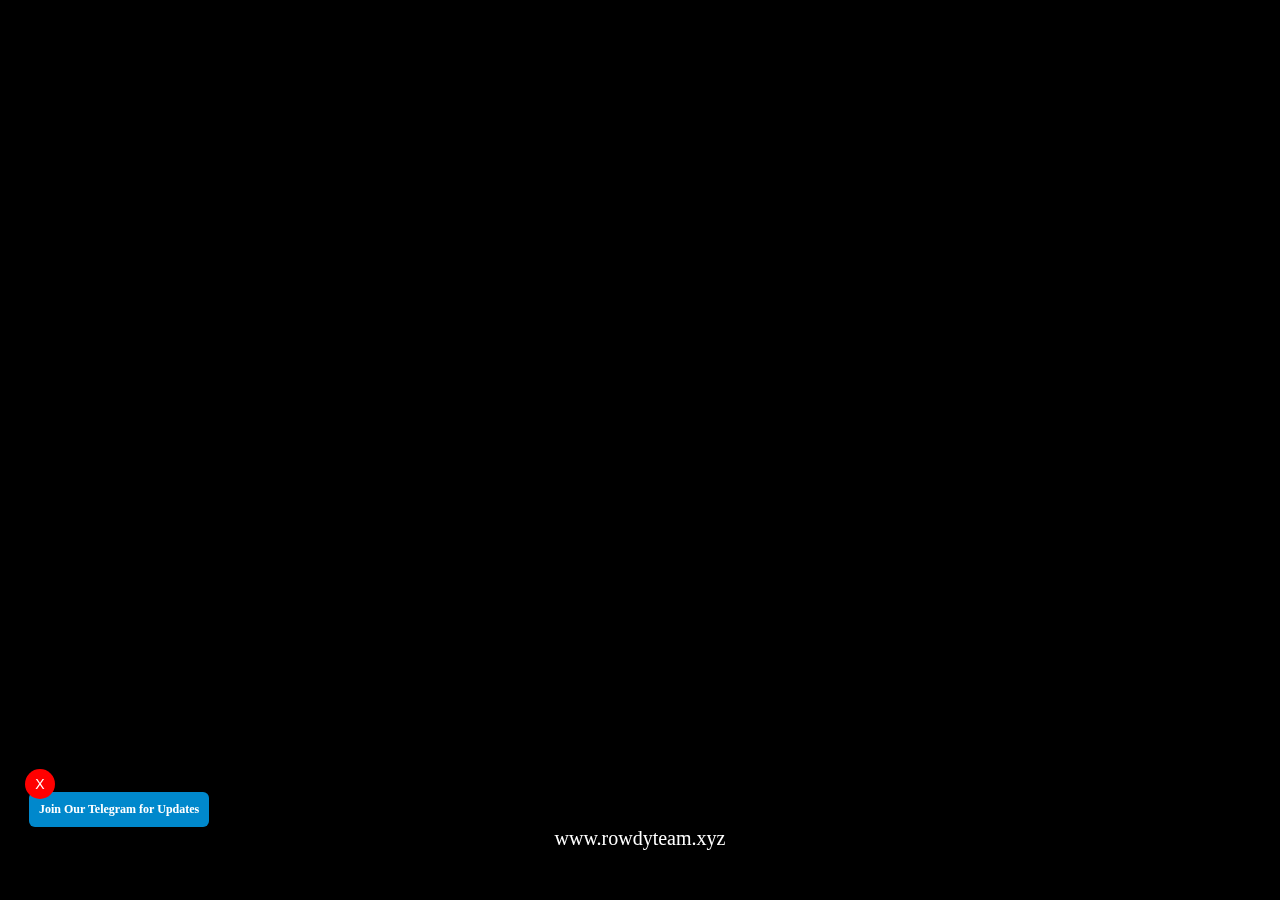
<file: crichd.html>
<!DOCTYPE html>
<html lang="en">
<head>

    <meta charset="UTF-8">
    <meta name="viewport" content="width=device-width, initial-scale=1.0">
    <link href="/crichd.css" rel="stylesheet">

    <title>RowdyTeam CricHD Player</title>
  
</head>
<body>
        <div id='tlgrm'>
        <div id='tlgrm_message'>
        <button class='clossalert' onclick='document.getElementById(&quot;tlgrm&quot;).style.display=&quot;none&quot;;'>X</button>
        <p><a href='https://t.me/+TMeHGevq_UNhMTll' rel='nofollow' role='button' target='_blank'>
        Join Our Telegram for Updates
        </a></p>
        </div>
        </div>

<div id="player-container">
    <iframe id="player-iframe" allowfullscreen></iframe>
      <div id="text">www.rowdyteam.xyz</div>

</div>

<script>
    // Get the Custom_ID from the URL parameter
    const urlParams = new URLSearchParams(window.location.search);
    const customID = urlParams.get('id');

    // Replace (Custom_ID) in the original URL with the custom ID
    const originalURL = `https://bigcast.xyz/embed.php?v=${customID}`;

    // Set the iframe source to the modified URL
    document.getElementById('player-iframe').src = originalURL;
</script>

</body>
</html>
</file>
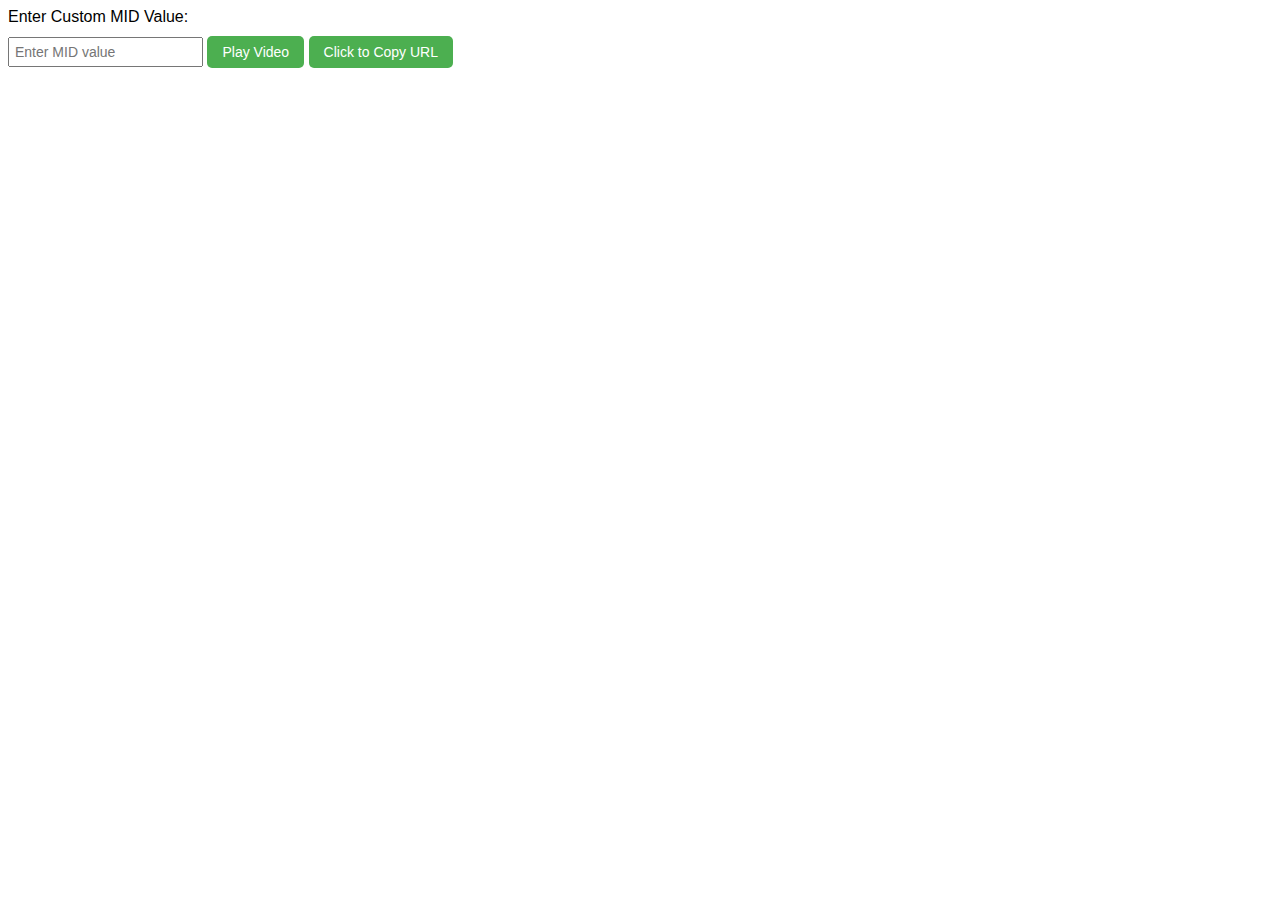
<file: Kangaroo.html>
<!DOCTYPE html>
<html>
<head>
    <title>Kangaroo Video Player</title>
    <style>
        body {
            font-family: Arial, sans-serif;
        }

        label {
            display: block;
            margin-bottom: 10px;
        }

        input[type="text"] {
            padding: 5px;
            font-size: 14px;
        }

        button {
            padding: 8px 15px;
            font-size: 14px;
            border: none;
            border-radius: 5px;
            background-color: #4CAF50;
            color: #fff;
            cursor: pointer;
            transition: background-color 0.2s ease;
        }

        button:hover {
            background-color: #45a049;
        }

        iframe {
            margin-top: 20px;
        }
    </style>
</head>
<body>
    <label for="midInput">Enter Custom MID Value:</label>
    <input type="text" id="midInput" placeholder="Enter MID value">
    <button onclick="updateMid()">Play Video</button>
    <button onclick="copyUrl()">Click to Copy URL</button>
    <br>
    <iframe id="videoPlayer"
            src="https://player.huminbird.cn/detail.html?v=102&mid=YOUR_CUSTOM_MID_VALUE&type=1&pid=6&isTips=1&isLogin=0&sbtcolor=4368fe&pfont=90px" 
            width="100%" 
            height="490" 
            frameborder="0" 
            allowfullscreen="true">
    </iframe>

    <script>
        function updateMid() {
            var customMidValue = document.getElementById("midInput").value;
            var videoPlayerIframe = document.getElementById("videoPlayer");
            var newSrc = "https://player.huminbird.cn/detail.html?v=102&mid=" + customMidValue + "&type=1&pid=7&isTips=1&isLogin=0&sbtcolor=4368fe&pfont=70px";
            videoPlayerIframe.src = newSrc;
        }

        function copyUrl() {
            var videoPlayerIframe = document.getElementById("videoPlayer");
            var finalUrl = videoPlayerIframe.src;

            var tempInput = document.createElement("input");
            document.body.appendChild(tempInput);
            tempInput.setAttribute("value", finalUrl);
            tempInput.select();
            document.execCommand("copy");
            document.body.removeChild(tempInput);

            alert("URL copied to clipboard: " + finalUrl);
        }
    </script>
</body>
</html>
</file>
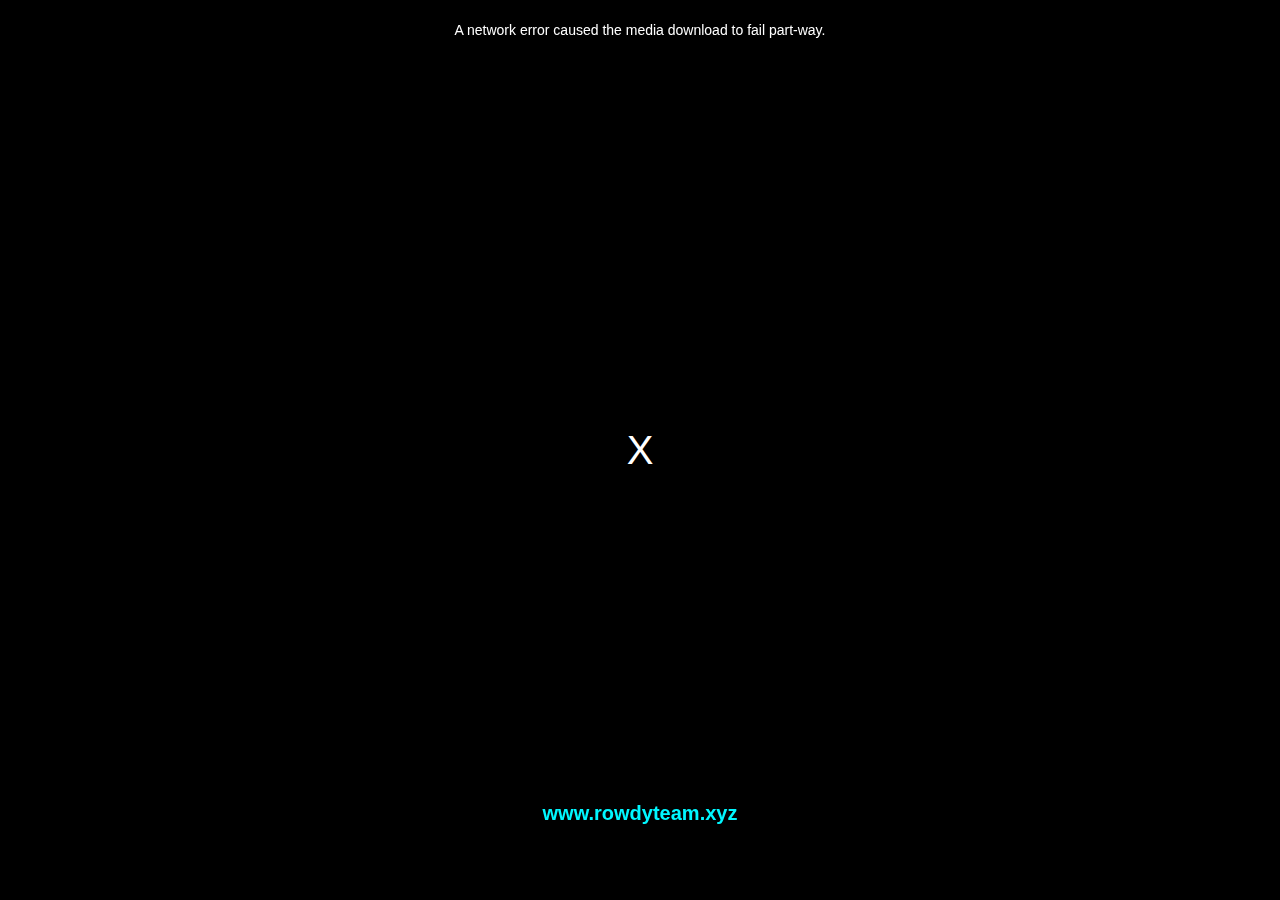
<file: m3u8.html>
<script>
  function getParam ( sname )
  {
    var params = location.search.substr(location.search.indexOf("?")+1);
    var sval =  params.replace("url=", "");
    
    return sval;
  }
  var sv = getParam("sv");
  </script>
  <title> RowdyTeam m3u8 Player</title>
  <meta name="referrer" content="no-referrer">
  <style>html,body{margin:0;padding:0;background:#000;;}</style>
  <link href="/video-js.min.css" rel="stylesheet" />
  
  <script src="/videojs-ie8.min.js"></script>
  <script src="/video.js"></script>
  <script src="/vjs-hls.min.js"></script>
  <body onload="init()">

  <meta http-equiv="Content-Type" content="text/html; charset=UTF-8"/> 
  <script>
       if (navigator.userAgent.match(/Android/i) ||  navigator.userAgent.match(/webOS/i) ||	 navigator.userAgent.match(/iPhone/i) ||     navigator.userAgent.match(/iPod/i) ||          navigator.userAgent.match(/iPad/i) ||		 navigator.userAgent.match(/Mobile Safari/i) ||            navigator.userAgent.match(/Blackberry/i)){
                  document.write("\<video style=\"z-index:2;width:100%;height:100%;background-color:#000;-o-object-fit:fill;object-fit:fill\"  controls=\"controls\" autoplay=\"false\" preload=\"auto\" height=\"auto\" src=\""+sv+"\"\>\<\/video\>");
               }else {
                   
                   document.write('<video id="streaming" autoplay  preload="auto" height="100%" width="100%" class="video-js" controls data-setup="{&quot;language&quot;: &quot;vi&quot;}"></video>');
  
          function play(cid) {
                  src = cid;
              player = videojs("streaming");
              player.ready(function() {
                  player.src({
                      src: src,
                      type: "application/x-mpegURL",
                      autoplay: "true",  
                      image: "",
  
                  });
              });
  
              //player.play();
  
          }
  
          play(sv);
               }
      </script>
  <a href="https://www.rowdyteam.xyz/" target="_blank"><strong style="position: fixed;
    border: 0;
    left: 50%;
    bottom: 75px;
    transform: translateX(-50%);
    font-family: 'Raleway', sans-serif;
    font-size: 20px;
    color: #00f7ff;
    text-decoration: none;">www.rowdyteam.xyz</strong></a>

  
  </div>
 <style>.video-js {
    width: 100%;
    height: 100%;
}
body {
    text-align: center;
    margin: 0px;
}
#videojs {
    width: 100%;
    height: 100%;
}.streaming-dimensions{
            width: 100% !important;
    height: 100% !important;
}</style>
  </body>
</file>
<file: crichd.css>
#player-container {
      position: relative;
      overflow: hidden;
      padding-top: 56.25%; /* 16:9 aspect ratio (change based on your player's aspect ratio) */
    }
    #player-iframe {
      position: absolute;
      top: 0;
      left: 0;
      width: 100%;
      height: 100vh;
      border: 0;
    }
    #player-container {
      margin: 0;
      padding: 0;
      width: 100%;
      height: 100%;
      background: #000;
      color: #fff;
      overflow: hidden;
    }
    #iframe-iframe, #jwPlayer {
      height: 100vh !important;
      padding: 0;
      margin: 0;
    }
    body {
      height: 100vh;
      margin: 0;
      padding: 0;
    }
    #container {
      position: absolute;
      text-align: center;
    }
    video {
      outline: 0;
    }
    #text {
      position: fixed;
      border: 0;
      left: 0;
      width: 100%;
      color: #fff;
      bottom: 50px;
      text-align: center;
      font-family: tahoma;
      font-size: 20px;
      z-index: 9999;
    }
 #tlgrm {
                  position: fixed;
                  z-index: 99999999;
                  left : 25px;
                  text-align: center;
                  border-radius: 50%;
                  cursor: pointer;
                  bottom: 67px;
              }
  
              #tlgrm_message:after,#tlgrm_message:before {
                  content: &#39; &#39;;
                  position: absolute;
                  bottom: -21px;
                  left: 23px;
                  border-style: solid;
                  height: 0;
                  width: 0;
                  border-width: 10px;
                  border-color: transparent;
              }
  
              #tlgrm_message p {
                  margin: 0px 0;
                  font-size: 12px;
                  color: #8e8e8e;
                  text-align: left ;
              }
  
              .clossalert {
                  position: absolute;
                  left : 0px;
                  font-size: 14px;
                  border-radius: 50%;
                  width: 30px;
                  height: 30px;
                  top: -17px;
                  border: unset!important;
                background-color: red;
                color: white;
              }
  
              #tlgrm_message a {
                  margin: 6px 4px;
                  font-weight: bold;
                  color: #FFF;
                  border-radius: 6px;
                  display: inline-block;
                  padding: 10px;
                  text-decoration: none;
                 background: #0088cc;
              }
</file>
<file: video-js.min.css>
.video-js .vjs-big-play-button:before,.video-js .vjs-control:before,.video-js .vjs-modal-dialog,.vjs-modal-dialog .vjs-modal-dialog-content{position:absolute;top:0;left:0;width:100%;height:100%}.video-js .vjs-big-play-button:before,.video-js .vjs-control:before{text-align:center}@font-face{font-family:VideoJS;src:url(font/VideoJS.eot?#iefix) format("eot")}@font-face{font-family:VideoJS;src:url([data-uri]) format("woff"),url([data-uri]) format("truetype");font-weight:400;font-style:normal}.vjs-icon-play,.video-js .vjs-big-play-button,.video-js .vjs-play-control{font-family:VideoJS;font-weight:400;font-style:normal}.vjs-icon-play:before,.video-js .vjs-big-play-button:before,.video-js .vjs-play-control:before{content:"\f101"}.vjs-icon-play-circle{font-family:VideoJS;font-weight:400;font-style:normal}.vjs-icon-play-circle:before{content:"\f102"}.vjs-icon-pause,.video-js .vjs-play-control.vjs-playing{font-family:VideoJS;font-weight:400;font-style:normal}.vjs-icon-pause:before,.video-js .vjs-play-control.vjs-playing:before{content:"\f103"}.vjs-icon-volume-mute,.video-js .vjs-mute-control.vjs-vol-0,.video-js .vjs-volume-menu-button.vjs-vol-0{font-family:VideoJS;font-weight:400;font-style:normal}.vjs-icon-volume-mute:before,.video-js .vjs-mute-control.vjs-vol-0:before,.video-js .vjs-volume-menu-button.vjs-vol-0:before{content:"\f104"}.vjs-icon-volume-low,.video-js .vjs-mute-control.vjs-vol-1,.video-js .vjs-volume-menu-button.vjs-vol-1{font-family:VideoJS;font-weight:400;font-style:normal}.vjs-icon-volume-low:before,.video-js .vjs-mute-control.vjs-vol-1:before,.video-js .vjs-volume-menu-button.vjs-vol-1:before{content:"\f105"}.vjs-icon-volume-mid,.video-js .vjs-mute-control.vjs-vol-2,.video-js .vjs-volume-menu-button.vjs-vol-2{font-family:VideoJS;font-weight:400;font-style:normal}.vjs-icon-volume-mid:before,.video-js .vjs-mute-control.vjs-vol-2:before,.video-js .vjs-volume-menu-button.vjs-vol-2:before{content:"\f106"}.vjs-icon-volume-high,.video-js .vjs-mute-control,.video-js .vjs-volume-menu-button{font-family:VideoJS;font-weight:400;font-style:normal}.vjs-icon-volume-high:before,.video-js .vjs-mute-control:before,.video-js .vjs-volume-menu-button:before{content:"\f107"}.vjs-icon-fullscreen-enter,.video-js .vjs-fullscreen-control{font-family:VideoJS;font-weight:400;font-style:normal}.vjs-icon-fullscreen-enter:before,.video-js .vjs-fullscreen-control:before{content:"\f108"}.vjs-icon-fullscreen-exit,.video-js.vjs-fullscreen .vjs-fullscreen-control{font-family:VideoJS;font-weight:400;font-style:normal}.vjs-icon-fullscreen-exit:before,.video-js.vjs-fullscreen .vjs-fullscreen-control:before{content:"\f109"}.vjs-icon-square{font-family:VideoJS;font-weight:400;font-style:normal}.vjs-icon-square:before{content:"\f10a"}.vjs-icon-spinner{font-family:VideoJS;font-weight:400;font-style:normal}.vjs-icon-spinner:before{content:"\f10b"}.vjs-icon-subtitles,.video-js .vjs-subtitles-button{font-family:VideoJS;font-weight:400;font-style:normal}.vjs-icon-subtitles:before,.video-js .vjs-subtitles-button:before{content:"\f10c"}.vjs-icon-captions,.video-js .vjs-captions-button{font-family:VideoJS;font-weight:400;font-style:normal}.vjs-icon-captions:before,.video-js .vjs-captions-button:before{content:"\f10d"}.vjs-icon-chapters,.video-js .vjs-chapters-button{font-family:VideoJS;font-weight:400;font-style:normal}.vjs-icon-chapters:before,.video-js .vjs-chapters-button:before{content:"\f10e"}.vjs-icon-share{font-family:VideoJS;font-weight:400;font-style:normal}.vjs-icon-share:before{content:"\f10f"}.vjs-icon-cog{font-family:VideoJS;font-weight:400;font-style:normal}.vjs-icon-cog:before{content:"\f110"}.vjs-icon-circle,.video-js .vjs-mouse-display,.video-js .vjs-play-progress,.video-js .vjs-volume-level{font-family:VideoJS;font-weight:400;font-style:normal}.vjs-icon-circle:before,.video-js .vjs-mouse-display:before,.video-js .vjs-play-progress:before,.video-js .vjs-volume-level:before{content:"\f111"}.vjs-icon-circle-outline{font-family:VideoJS;font-weight:400;font-style:normal}.vjs-icon-circle-outline:before{content:"\f112"}.vjs-icon-circle-inner-circle{font-family:VideoJS;font-weight:400;font-style:normal}.vjs-icon-circle-inner-circle:before{content:"\f113"}.vjs-icon-hd{font-family:VideoJS;font-weight:400;font-style:normal}.vjs-icon-hd:before{content:"\f114"}.vjs-icon-cancel,.video-js .vjs-control.vjs-close-button{font-family:VideoJS;font-weight:400;font-style:normal}.vjs-icon-cancel:before,.video-js .vjs-control.vjs-close-button:before{content:"\f115"}.vjs-icon-replay{font-family:VideoJS;font-weight:400;font-style:normal}.vjs-icon-replay:before{content:"\f116"}.vjs-icon-facebook{font-family:VideoJS;font-weight:400;font-style:normal}.vjs-icon-facebook:before{content:"\f117"}.vjs-icon-gplus{font-family:VideoJS;font-weight:400;font-style:normal}.vjs-icon-gplus:before{content:"\f118"}.vjs-icon-linkedin{font-family:VideoJS;font-weight:400;font-style:normal}.vjs-icon-linkedin:before{content:"\f119"}.vjs-icon-twitter{font-family:VideoJS;font-weight:400;font-style:normal}.vjs-icon-twitter:before{content:"\f11a"}.vjs-icon-tumblr{font-family:VideoJS;font-weight:400;font-style:normal}.vjs-icon-tumblr:before{content:"\f11b"}.vjs-icon-pinterest{font-family:VideoJS;font-weight:400;font-style:normal}.vjs-icon-pinterest:before{content:"\f11c"}.vjs-icon-audio-description,.video-js .vjs-descriptions-button{font-family:VideoJS;font-weight:400;font-style:normal}.vjs-icon-audio-description:before,.video-js .vjs-descriptions-button:before{content:"\f11d"}.vjs-icon-audio,.video-js .vjs-audio-button{font-family:VideoJS;font-weight:400;font-style:normal}.vjs-icon-audio:before,.video-js .vjs-audio-button:before{content:"\f11e"}.video-js{display:block;vertical-align:top;box-sizing:border-box;color:#fff;background-color:#000;position:relative;padding:0;font-size:10px;line-height:1;font-weight:400;font-style:normal;font-family:Arial,Helvetica,sans-serif;-webkit-user-select:none;-moz-user-select:none;-ms-user-select:none;user-select:none}.video-js:-moz-full-screen{position:absolute}.video-js:-webkit-full-screen{width:100%!important;height:100%!important}.video-js *,.video-js :before,.video-js :after{box-sizing:inherit}.video-js ul{font-family:inherit;font-size:inherit;line-height:inherit;list-style-position:outside;margin-left:0;margin-right:0;margin-top:0;margin-bottom:0}.video-js.vjs-fluid,.video-js.vjs-16-9,.video-js.vjs-4-3{width:100%;max-width:100%;height:0}.video-js.vjs-16-9{padding-top:56.25%}.video-js.vjs-4-3{padding-top:75%}.video-js.vjs-fill{width:100%;height:100%}.video-js .vjs-tech{position:absolute;top:0;left:0;width:100%;height:100%}body.vjs-full-window{padding:0;margin:0;height:100%;overflow-y:auto}.vjs-full-window .video-js.vjs-fullscreen{position:fixed;overflow:hidden;z-index:1000;left:0;top:0;bottom:0;right:0}.video-js.vjs-fullscreen{width:100%!important;height:100%!important;padding-top:0!important}.video-js.vjs-fullscreen.vjs-user-inactive{cursor:none}.vjs-hidden{display:none!important}.vjs-disabled{opacity:.5;cursor:default}.video-js .vjs-offscreen{height:1px;left:-9999px;position:absolute;top:0;width:1px}.vjs-lock-showing{display:block!important;opacity:1;visibility:visible}.vjs-no-js{padding:20px;color:#fff;background-color:#000;font-size:18px;font-family:Arial,Helvetica,sans-serif;text-align:center;width:300px;height:150px;margin:0 auto}.vjs-no-js a,.vjs-no-js a:visited{color:#66A8CC}.video-js .vjs-big-play-button {position: absolute;top: 50%;left: 50%;transform: translate(-50%, -50%);}.video-js .vjs-big-play-button{font-size:3em;line-height:1.5em;height:1.5em;width:3em;display:block;padding:0;cursor:pointer;opacity:1;border:.06666em solid #fff;background-color:#2B333F;background-color:rgba(43,51,63,.7);-webkit-border-radius:.3em;-moz-border-radius:.3em;border-radius:.3em;-webkit-transition:all .4s;-moz-transition:all .4s;-o-transition:all .4s;transition:all .4s}.vjs-big-play-centered .vjs-big-play-button{top:50%;left:50%;margin-top:-.75em;margin-left:-1.5em}.video-js:hover .vjs-big-play-button,.video-js .vjs-big-play-button:focus{outline:0;border-color:#fff;background-color:#73859f;background-color:rgba(115,133,159,.5);-webkit-transition:all 0s;-moz-transition:all 0s;-o-transition:all 0s;transition:all 0s}.vjs-controls-disabled .vjs-big-play-button,.vjs-has-started .vjs-big-play-button,.vjs-using-native-controls .vjs-big-play-button,.vjs-error .vjs-big-play-button{display:none}.video-js button{background:0 0;border:0;color:inherit;display:inline-block;overflow:visible;font-size:inherit;line-height:inherit;text-transform:none;text-decoration:none;transition:none;-webkit-appearance:none;-moz-appearance:none;appearance:none}.video-js .vjs-control.vjs-close-button{cursor:pointer;height:3em;position:absolute;right:0;top:.5em;z-index:2}.vjs-menu-button{cursor:pointer}.vjs-menu-button.vjs-disabled{cursor:default}.vjs-workinghover .vjs-menu-button.vjs-disabled:hover .vjs-menu{display:none}.vjs-menu .vjs-menu-content{display:block;padding:0;margin:0;overflow:auto;font-family:Arial,Helvetica,sans-serif}.vjs-scrubbing .vjs-menu-button:hover .vjs-menu{display:none}.vjs-menu li{list-style:none;margin:0;padding:.2em 0;line-height:1.4em;font-size:1.2em;text-align:center;text-transform:lowercase}.vjs-menu li:focus,.vjs-menu li:hover{outline:0;background-color:#73859f;background-color:rgba(115,133,159,.5)}.vjs-menu li.vjs-selected,.vjs-menu li.vjs-selected:focus,.vjs-menu li.vjs-selected:hover{background-color:#fff;color:#2B333F}.vjs-menu li.vjs-menu-title{text-align:center;text-transform:uppercase;font-size:1em;line-height:2em;padding:0;margin:0 0 .3em;font-weight:700;cursor:default}.vjs-menu-button-popup .vjs-menu{display:none;position:absolute;bottom:0;width:10em;left:-3em;height:0;margin-bottom:1.5em;border-top-color:rgba(43,51,63,.7)}.vjs-menu-button-popup .vjs-menu .vjs-menu-content{background-color:#2B333F;background-color:rgba(43,51,63,.7);position:absolute;width:100%;bottom:1.5em;max-height:15em}.vjs-workinghover .vjs-menu-button-popup:hover .vjs-menu,.vjs-menu-button-popup .vjs-menu.vjs-lock-showing{display:block}.video-js .vjs-menu-button-inline{-webkit-transition:all .4s;-moz-transition:all .4s;-o-transition:all .4s;transition:all .4s;overflow:hidden}.video-js .vjs-menu-button-inline:before{width:2.222222222em}.video-js .vjs-menu-button-inline:hover,.video-js .vjs-menu-button-inline:focus,.video-js .vjs-menu-button-inline.vjs-slider-active,.video-js.vjs-no-flex .vjs-menu-button-inline{width:12em}.video-js .vjs-menu-button-inline.vjs-slider-active{-webkit-transition:none;-moz-transition:none;-o-transition:none;transition:none}.vjs-menu-button-inline .vjs-menu{opacity:0;height:100%;width:auto;position:absolute;left:4em;top:0;padding:0;margin:0;-webkit-transition:all .4s;-moz-transition:all .4s;-o-transition:all .4s;transition:all .4s}.vjs-menu-button-inline:hover .vjs-menu,.vjs-menu-button-inline:focus .vjs-menu,.vjs-menu-button-inline.vjs-slider-active .vjs-menu{display:block;opacity:1}.vjs-no-flex .vjs-menu-button-inline .vjs-menu{display:block;opacity:1;position:relative;width:auto}.vjs-no-flex .vjs-menu-button-inline:hover .vjs-menu,.vjs-no-flex .vjs-menu-button-inline:focus .vjs-menu,.vjs-no-flex .vjs-menu-button-inline.vjs-slider-active .vjs-menu{width:auto}.vjs-menu-button-inline .vjs-menu-content{width:auto;height:100%;margin:0;overflow:hidden}.video-js .vjs-control-bar{display:none;width:100%;position:absolute;bottom:0;left:0;right:0;height:3em;background-color:#2B333F;background-color:rgba(43,51,63,.7)}.vjs-has-started .vjs-control-bar{display:-webkit-box;display:-webkit-flex;display:-ms-flexbox;display:flex;visibility:visible;opacity:1;-webkit-transition:visibility .1s,opacity .1s;-moz-transition:visibility .1s,opacity .1s;-o-transition:visibility .1s,opacity .1s;transition:visibility .1s,opacity .1s}.vjs-has-started.vjs-user-inactive.vjs-playing .vjs-control-bar{visibility:visible;opacity:0;-webkit-transition:visibility 1s,opacity 1s;-moz-transition:visibility 1s,opacity 1s;-o-transition:visibility 1s,opacity 1s;transition:visibility 1s,opacity 1s}@media \0screen{.vjs-has-started.vjs-user-inactive.vjs-playing .vjs-control-bar{visibility:hidden}}.vjs-controls-disabled .vjs-control-bar,.vjs-using-native-controls .vjs-control-bar,.vjs-error .vjs-control-bar{display:none!important}.vjs-audio.vjs-has-started.vjs-user-inactive.vjs-playing .vjs-control-bar{opacity:1;visibility:visible}@media \0screen{.vjs-user-inactive.vjs-playing .vjs-control-bar :before{content:""}}.vjs-has-started.vjs-no-flex .vjs-control-bar{display:table}.video-js .vjs-control{outline:0;position:relative;text-align:center;margin:0;padding:0;height:100%;width:4em;-webkit-box-flex:none;-moz-box-flex:none;-webkit-flex:none;-ms-flex:none;flex:none}.video-js .vjs-control:before{font-size:1.8em;line-height:1.67}.video-js .vjs-control:focus:before,.video-js .vjs-control:hover:before,.video-js .vjs-control:focus{text-shadow:0 0 1em #fff}.video-js .vjs-control-text{border:0;clip:rect(0 0 0 0);height:1px;margin:-1px;overflow:hidden;padding:0;position:absolute;width:1px}.vjs-no-flex .vjs-control{display:table-cell;vertical-align:middle}.video-js .vjs-custom-control-spacer{display:none}.video-js .vjs-progress-control{-webkit-box-flex:auto;-moz-box-flex:auto;-webkit-flex:auto;-ms-flex:auto;flex:auto;display:-webkit-box;display:-webkit-flex;display:-ms-flexbox;display:flex;-webkit-box-align:center;-webkit-align-items:center;-ms-flex-align:center;align-items:center;min-width:4em}.vjs-live .vjs-progress-control{display:none}.video-js .vjs-progress-holder{-webkit-box-flex:auto;-moz-box-flex:auto;-webkit-flex:auto;-ms-flex:auto;flex:auto;-webkit-transition:all .2s;-moz-transition:all .2s;-o-transition:all .2s;transition:all .2s;height:.3em}.video-js .vjs-progress-control:hover .vjs-progress-holder{font-size:1.666666666666666666em}.video-js .vjs-progress-control:hover .vjs-time-tooltip,.video-js .vjs-progress-control:hover .vjs-mouse-display:after,.video-js .vjs-progress-control:hover .vjs-play-progress:after{font-family:Arial,Helvetica,sans-serif;visibility:visible;font-size:.6em}.video-js .vjs-progress-holder .vjs-play-progress,.video-js .vjs-progress-holder .vjs-load-progress,.video-js .vjs-progress-holder .vjs-tooltip-progress-bar,.video-js .vjs-progress-holder .vjs-load-progress div{position:absolute;display:block;height:.3em;margin:0;padding:0;width:0;left:0;top:0}.video-js .vjs-mouse-display:before{display:none}.video-js .vjs-play-progress{background-color:#fff}.video-js .vjs-play-progress:before{position:absolute;top:-.333333333333333em;right:-.5em;font-size:.9em}.video-js .vjs-time-tooltip,.video-js .vjs-mouse-display:after,.video-js .vjs-play-progress:after{visibility:hidden;pointer-events:none;position:absolute;top:-3.4em;right:-1.9em;font-size:.9em;color:#000;content:attr(data-current-time);padding:6px 8px 8px;background-color:#fff;background-color:rgba(255,255,255,.8);-webkit-border-radius:.3em;-moz-border-radius:.3em;border-radius:.3em}.video-js .vjs-time-tooltip,.video-js .vjs-play-progress:before,.video-js .vjs-play-progress:after{z-index:1}.video-js .vjs-progress-control .vjs-keep-tooltips-inside:after{display:none}.video-js .vjs-load-progress{background:#bfc7d3;background:rgba(115,133,159,.5)}.video-js .vjs-load-progress div{background:#fff;background:rgba(115,133,159,.75)}.video-js.vjs-no-flex .vjs-progress-control{width:auto}.video-js .vjs-time-tooltip{display:inline-block;height:2.4em;position:relative;float:right;right:-1.9em}.vjs-tooltip-progress-bar{visibility:hidden}.video-js .vjs-progress-control .vjs-mouse-display{display:none;position:absolute;width:1px;height:100%;background-color:#000;z-index:1}.vjs-no-flex .vjs-progress-control .vjs-mouse-display{z-index:0}.video-js .vjs-progress-control:hover .vjs-mouse-display{display:block}.video-js.vjs-user-inactive .vjs-progress-control .vjs-mouse-display,.video-js.vjs-user-inactive .vjs-progress-control .vjs-mouse-display:after{visibility:hidden;opacity:0;-webkit-transition:visibility 1s,opacity 1s;-moz-transition:visibility 1s,opacity 1s;-o-transition:visibility 1s,opacity 1s;transition:visibility 1s,opacity 1s}.video-js.vjs-user-inactive.vjs-no-flex .vjs-progress-control .vjs-mouse-display,.video-js.vjs-user-inactive.vjs-no-flex .vjs-progress-control .vjs-mouse-display:after{display:none}.vjs-mouse-display .vjs-time-tooltip,.video-js .vjs-progress-control .vjs-mouse-display:after{color:#fff;background-color:#000;background-color:rgba(0,0,0,.8)}.video-js .vjs-slider{outline:0;position:relative;cursor:pointer;padding:0;margin:0 .45em;background-color:#73859f;background-color:rgba(115,133,159,.5)}.video-js .vjs-slider:focus{text-shadow:0 0 1em #fff;-webkit-box-shadow:0 0 1em #fff;-moz-box-shadow:0 0 1em #fff;box-shadow:0 0 1em #fff}.video-js .vjs-mute-control,.video-js .vjs-volume-menu-button{cursor:pointer;-webkit-box-flex:none;-moz-box-flex:none;-webkit-flex:none;-ms-flex:none;flex:none}.video-js .vjs-volume-control{width:5em;-webkit-box-flex:none;-moz-box-flex:none;-webkit-flex:none;-ms-flex:none;flex:none;display:-webkit-box;display:-webkit-flex;display:-ms-flexbox;display:flex;-webkit-box-align:center;-webkit-align-items:center;-ms-flex-align:center;align-items:center}.video-js .vjs-volume-bar{margin:1.35em .45em}.vjs-volume-bar.vjs-slider-horizontal{width:5em;height:.3em}.vjs-volume-bar.vjs-slider-vertical{width:.3em;height:5em;margin:1.35em auto}.video-js .vjs-volume-level{position:absolute;bottom:0;left:0;background-color:#fff}.video-js .vjs-volume-level:before{position:absolute;font-size:.9em}.vjs-slider-vertical .vjs-volume-level{width:.3em}.vjs-slider-vertical .vjs-volume-level:before{top:-.5em;left:-.3em}.vjs-slider-horizontal .vjs-volume-level{height:.3em}.vjs-slider-horizontal .vjs-volume-level:before{top:-.3em;right:-.5em}.vjs-volume-bar.vjs-slider-vertical .vjs-volume-level{height:100%}.vjs-volume-bar.vjs-slider-horizontal .vjs-volume-level{width:100%}.vjs-menu-button-popup.vjs-volume-menu-button .vjs-menu{display:block;width:0;height:0;border-top-color:transparent}.vjs-menu-button-popup.vjs-volume-menu-button-vertical .vjs-menu{left:.5em;height:8em}.vjs-menu-button-popup.vjs-volume-menu-button-horizontal .vjs-menu{left:-2em}.vjs-menu-button-popup.vjs-volume-menu-button .vjs-menu-content{height:0;width:0;overflow-x:hidden;overflow-y:hidden}.vjs-volume-menu-button-vertical:hover .vjs-menu-content,.vjs-volume-menu-button-vertical:focus .vjs-menu-content,.vjs-volume-menu-button-vertical.vjs-slider-active .vjs-menu-content,.vjs-volume-menu-button-vertical .vjs-lock-showing .vjs-menu-content{height:8em;width:2.9em}.vjs-volume-menu-button-horizontal:hover .vjs-menu-content,.vjs-volume-menu-button-horizontal:focus .vjs-menu-content,.vjs-volume-menu-button-horizontal .vjs-slider-active .vjs-menu-content,.vjs-volume-menu-button-horizontal .vjs-lock-showing .vjs-menu-content{height:2.9em;width:8em}.vjs-volume-menu-button.vjs-menu-button-inline .vjs-menu-content{background-color:transparent!important}.vjs-poster{display:inline-block;vertical-align:middle;background-repeat:no-repeat;background-position:50% 50%;background-size:contain;background-color:#000;cursor:pointer;margin:0;padding:0;position:absolute;top:0;right:0;bottom:0;left:0;height:100%}.vjs-poster img{display:block;vertical-align:middle;margin:0 auto;max-height:100%;padding:0;width:100%}.vjs-has-started .vjs-poster{display:none}.vjs-audio.vjs-has-started .vjs-poster{display:block}.vjs-controls-disabled .vjs-poster{display:none}.vjs-using-native-controls .vjs-poster{display:none}.video-js .vjs-live-control{display:-webkit-box;display:-webkit-flex;display:-ms-flexbox;display:flex;-webkit-box-align:flex-start;-webkit-align-items:flex-start;-ms-flex-align:flex-start;align-items:flex-start;-webkit-box-flex:auto;-moz-box-flex:auto;-webkit-flex:auto;-ms-flex:auto;flex:auto;font-size:1em;line-height:3em}.vjs-no-flex .vjs-live-control{display:table-cell;width:auto;text-align:left}.video-js .vjs-time-control{-webkit-box-flex:none;-moz-box-flex:none;-webkit-flex:none;-ms-flex:none;flex:none;font-size:1em;line-height:3em;min-width:2em;width:auto;padding-left:1em;padding-right:1em}.vjs-live .vjs-time-control{display:none}.video-js .vjs-current-time,.vjs-no-flex .vjs-current-time{display:none}.video-js .vjs-duration,.vjs-no-flex .vjs-duration{display:none}.vjs-time-divider{display:none;line-height:3em}.vjs-live .vjs-time-divider{display:none}.video-js .vjs-play-control{cursor:pointer;-webkit-box-flex:none;-moz-box-flex:none;-webkit-flex:none;-ms-flex:none;flex:none}.vjs-text-track-display{position:absolute;bottom:3em;left:0;right:0;top:0;pointer-events:none}.video-js.vjs-user-inactive.vjs-playing .vjs-text-track-display{bottom:1em}.video-js .vjs-text-track{font-size:1.4em;text-align:center;margin-bottom:.1em;background-color:#000;background-color:rgba(0,0,0,.5)}.vjs-subtitles{color:#fff}.vjs-captions{color:#fc6}.vjs-tt-cue{display:block}video::-webkit-media-text-track-display{-moz-transform:translateY(-3em);-ms-transform:translateY(-3em);-o-transform:translateY(-3em);-webkit-transform:translateY(-3em);transform:translateY(-3em)}.video-js.vjs-user-inactive.vjs-playing video::-webkit-media-text-track-display{-moz-transform:translateY(-1.5em);-ms-transform:translateY(-1.5em);-o-transform:translateY(-1.5em);-webkit-transform:translateY(-1.5em);transform:translateY(-1.5em)}.video-js .vjs-fullscreen-control{cursor:pointer;-webkit-box-flex:none;-moz-box-flex:none;-webkit-flex:none;-ms-flex:none;flex:none}.vjs-playback-rate .vjs-playback-rate-value{font-size:1.5em;line-height:2;position:absolute;top:0;left:0;width:100%;height:100%;text-align:center}.vjs-playback-rate .vjs-menu{width:4em;left:0}.vjs-error .vjs-error-display .vjs-modal-dialog-content{font-size:1.4em;text-align:center}.vjs-error .vjs-error-display:before{color:#fff;content:'X';font-family:Arial,Helvetica,sans-serif;font-size:4em;left:0;line-height:1;margin-top:-.5em;position:absolute;text-shadow:.05em .05em .1em #000;text-align:center;top:50%;vertical-align:middle;width:100%}.vjs-loading-spinner{display:none;position:absolute;top:50%;left:50%;margin:-25px 0 0 -25px;opacity:.85;text-align:left;border:6px solid rgba(43,51,63,.7);box-sizing:border-box;background-clip:padding-box;width:50px;height:50px;border-radius:25px}.vjs-seeking .vjs-loading-spinner,.vjs-waiting .vjs-loading-spinner{display:block}.vjs-loading-spinner:before,.vjs-loading-spinner:after{content:"";position:absolute;margin:-6px;box-sizing:inherit;width:inherit;height:inherit;border-radius:inherit;opacity:1;border:inherit;border-color:transparent;border-top-color:#fff}.vjs-seeking .vjs-loading-spinner:before,.vjs-seeking .vjs-loading-spinner:after,.vjs-waiting .vjs-loading-spinner:before,.vjs-waiting .vjs-loading-spinner:after{-webkit-animation:vjs-spinner-spin 1.1s cubic-bezier(0.6,.2,0,.8) infinite,vjs-spinner-fade 1.1s linear infinite;animation:vjs-spinner-spin 1.1s cubic-bezier(0.6,.2,0,.8) infinite,vjs-spinner-fade 1.1s linear infinite}.vjs-seeking .vjs-loading-spinner:before,.vjs-waiting .vjs-loading-spinner:before{border-top-color:#fff}.vjs-seeking .vjs-loading-spinner:after,.vjs-waiting .vjs-loading-spinner:after{border-top-color:#fff;-webkit-animation-delay:.44s;animation-delay:.44s}@keyframes vjs-spinner-spin{100%{transform:rotate(360deg)}}@-webkit-keyframes vjs-spinner-spin{100%{-webkit-transform:rotate(360deg)}}@keyframes vjs-spinner-fade{0%{border-top-color:#73859f}20%{border-top-color:#73859f}35%{border-top-color:#fff}60%{border-top-color:#73859f}100%{border-top-color:#73859f}}@-webkit-keyframes vjs-spinner-fade{0%{border-top-color:#73859f}20%{border-top-color:#73859f}35%{border-top-color:#fff}60%{border-top-color:#73859f}100%{border-top-color:#73859f}}.vjs-chapters-button .vjs-menu ul{width:24em}.video-js.vjs-layout-tiny:not(.vjs-fullscreen) .vjs-custom-control-spacer{-webkit-box-flex:auto;-moz-box-flex:auto;-webkit-flex:auto;-ms-flex:auto;flex:auto}.video-js.vjs-layout-tiny:not(.vjs-fullscreen).vjs-no-flex .vjs-custom-control-spacer{width:auto}.video-js.vjs-layout-tiny:not(.vjs-fullscreen) .vjs-current-time,.video-js.vjs-layout-tiny:not(.vjs-fullscreen) .vjs-time-divider,.video-js.vjs-layout-tiny:not(.vjs-fullscreen) .vjs-duration,.video-js.vjs-layout-tiny:not(.vjs-fullscreen) .vjs-remaining-time,.video-js.vjs-layout-tiny:not(.vjs-fullscreen) .vjs-playback-rate,.video-js.vjs-layout-tiny:not(.vjs-fullscreen) .vjs-progress-control,.video-js.vjs-layout-tiny:not(.vjs-fullscreen) .vjs-mute-control,.video-js.vjs-layout-tiny:not(.vjs-fullscreen) .vjs-volume-control,.video-js.vjs-layout-tiny:not(.vjs-fullscreen) .vjs-volume-menu-button,.video-js.vjs-layout-tiny:not(.vjs-fullscreen) .vjs-chapters-button,.video-js.vjs-layout-tiny:not(.vjs-fullscreen) .vjs-descriptions-button,.video-js.vjs-layout-tiny:not(.vjs-fullscreen) .vjs-captions-button,.video-js.vjs-layout-tiny:not(.vjs-fullscreen) .vjs-subtitles-button,.video-js.vjs-layout-tiny:not(.vjs-fullscreen) .vjs-audio-button{display:none}.video-js.vjs-layout-x-small:not(.vjs-fullscreen) .vjs-current-time,.video-js.vjs-layout-x-small:not(.vjs-fullscreen) .vjs-time-divider,.video-js.vjs-layout-x-small:not(.vjs-fullscreen) .vjs-duration,.video-js.vjs-layout-x-small:not(.vjs-fullscreen) .vjs-remaining-time,.video-js.vjs-layout-x-small:not(.vjs-fullscreen) .vjs-playback-rate,.video-js.vjs-layout-x-small:not(.vjs-fullscreen) .vjs-mute-control,.video-js.vjs-layout-x-small:not(.vjs-fullscreen) .vjs-volume-control,.video-js.vjs-layout-x-small:not(.vjs-fullscreen) .vjs-volume-menu-button,.video-js.vjs-layout-x-small:not(.vjs-fullscreen) .vjs-chapters-button,.video-js.vjs-layout-x-small:not(.vjs-fullscreen) .vjs-descriptions-button,.video-js.vjs-layout-x-small:not(.vjs-fullscreen) .vjs-captions-button,.video-js.vjs-layout-x-small:not(.vjs-fullscreen) .vjs-subtitles-button,.video-js.vjs-layout-x-small:not(.vjs-fullscreen) .vjs-audio-button{display:none}.video-js.vjs-layout-small:not(.vjs-fullscreen) .vjs-current-time,.video-js.vjs-layout-small:not(.vjs-fullscreen) .vjs-time-divider,.video-js.vjs-layout-small:not(.vjs-fullscreen) .vjs-duration,.video-js.vjs-layout-small:not(.vjs-fullscreen) .vjs-remaining-time,.video-js.vjs-layout-small:not(.vjs-fullscreen) .vjs-playback-rate,.video-js.vjs-layout-small:not(.vjs-fullscreen) .vjs-mute-control,.video-js.vjs-layout-small:not(.vjs-fullscreen) .vjs-volume-control,.video-js.vjs-layout-small:not(.vjs-fullscreen) .vjs-chapters-button,.video-js.vjs-layout-small:not(.vjs-fullscreen) .vjs-descriptions-button,.video-js.vjs-layout-small:not(.vjs-fullscreen) .vjs-captions-button,.video-js.vjs-layout-small:not(.vjs-fullscreen) .vjs-subtitles-button .vjs-audio-button{display:none}.vjs-caption-settings{position:relative;top:1em;background-color:#2B333F;background-color:rgba(43,51,63,.75);color:#fff;margin:0 auto;padding:.5em;height:16em;font-size:12px;width:40em}.vjs-caption-settings .vjs-tracksettings{top:0;bottom:1em;left:0;right:0;position:absolute;overflow:auto}.vjs-caption-settings .vjs-tracksettings-colors,.vjs-caption-settings .vjs-tracksettings-font{float:left}.vjs-caption-settings .vjs-tracksettings-colors:after,.vjs-caption-settings .vjs-tracksettings-font:after,.vjs-caption-settings .vjs-tracksettings-controls:after{clear:both}.vjs-caption-settings .vjs-tracksettings-controls{position:absolute;bottom:1em;right:1em}.vjs-caption-settings .vjs-tracksetting{margin:5px;padding:3px;min-height:40px;border:0}.vjs-caption-settings .vjs-tracksetting label,.vjs-caption-settings .vjs-tracksetting legend{display:block;width:100px;margin-bottom:5px}.vjs-caption-settings .vjs-tracksetting span{display:inline;margin-left:5px;vertical-align:top;float:right}.vjs-caption-settings .vjs-tracksetting>div{margin-bottom:5px;min-height:20px}.vjs-caption-settings .vjs-tracksetting>div:last-child{margin-bottom:0;padding-bottom:0;min-height:0}.vjs-caption-settings label>input{margin-right:10px}.vjs-caption-settings fieldset{margin-top:1em;margin-left:.5em}.vjs-caption-settings fieldset .vjs-label{position:absolute;clip:rect(1px 1px 1px 1px);clip:rect(1px,1px,1px,1px);padding:0;border:0;height:1px;width:1px;overflow:hidden}.vjs-caption-settings input[type=button]{width:40px;height:40px}.video-js .vjs-modal-dialog{background:rgba(0,0,0,.8);background:-webkit-linear-gradient(-90deg,rgba(0,0,0,.8),rgba(255,255,255,0));background:linear-gradient(180deg,rgba(0,0,0,.8),rgba(255,255,255,0))}.vjs-modal-dialog .vjs-modal-dialog-content{font-size:1.2em;line-height:1.5;padding:20px 24px;z-index:1}@media print{.video-js>:not(.vjs-tech):not(.vjs-poster){visibility:hidden}}
</file>
